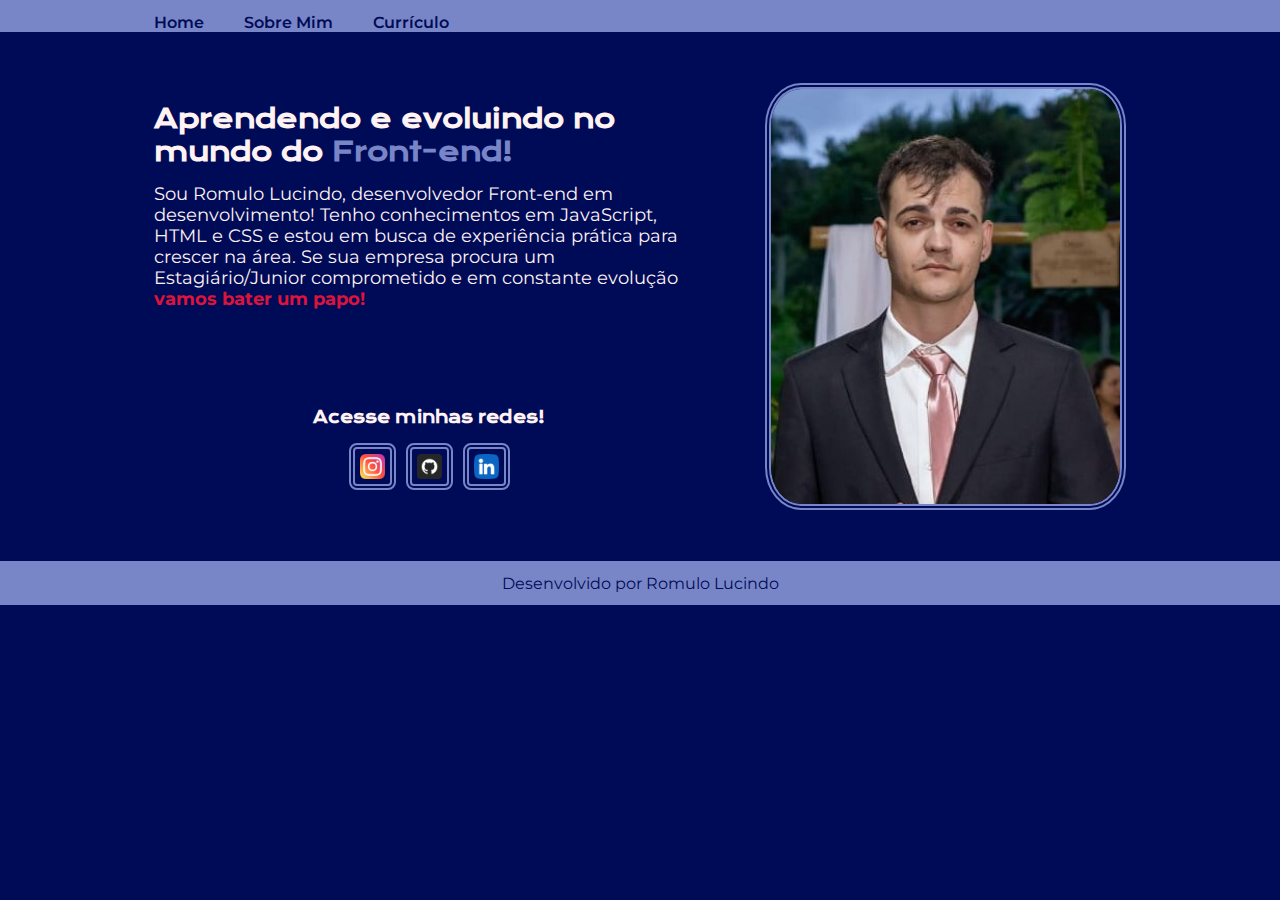
<file: index.html>
<!DOCTYPE html>
<html lang="pt-br">

<head>
    <meta charset="UTF-8">
    <meta http-equiv="X-UA-Compatible" content="IE=edge">
    <meta name="viewport" content="width=device-width, initial-scale=1.0">
    <title>Portifolio</title>
    <link rel="stylesheet" href="/style/style.css">
</head>

<body>
    <header class="cabecalho">
        <nav class="cabecalho__menu">
            <a class="cabecalho__menu__links" href="/index.html">Home</a>
            <a class="cabecalho__menu__links" href="/about.html">Sobre Mim</a>
            <a class="cabecalho__menu__links" href="/resume.html">Currículo</a>

        </nav>
    </header>
    <main class="apresetation">
        <section class="apresetation__conteudo">
            <h1 class="apresetation__conteudo__titulo">Aprendendo e evoluindo no mundo do <strong
                    class="apresetation__conteudo__titulo__texto-destaque"> Front-end!</strong></h1>
            <p class="apresetation__conteudo__titulo__texto">Sou Romulo Lucindo, desenvolvedor Front-end em
                desenvolvimento! Tenho conhecimentos em JavaScript, HTML e CSS e estou em busca de experiência prática
                para crescer na área.
                Se sua empresa procura um Estagiário/Junior comprometido e em constante evolução
                <strong class="apresetation__conteudo__titulo__texto-importante">vamos bater um papo!
                </strong>
            </p>
            <h2 class="apresetation__conteudo__titulo__titulo-button">Acesse minhas redes!</h2>
            <div class="apresetation__links">
                <a class="apresetation__links__buttons" href="https://instagram.com/romulo.lucindo">
                    <img width="25" height="25" src="/assets/instagram.png" alt="icone do instagram">
                    <a class="apresetation__links__buttons" href="https://github.com/romulolucindo">
                        <img width="25" height="25" src="/assets/github.png" alt="icone do github"></a>
                    <a class="apresetation__links__buttons" href="https://www.linkedin.com/in/romulo-lucindo-23155610b">
                        <img width="25" height="25" src="/assets/linkedin.png" alt="icone do linkedin">
                    </a>
            </div>
        </section>
        <img class="card-principal" src="/assets/perfil-perfeito.jpeg" alt="Foto de perfil do Romulo de terno">
    </main>
    <footer class="rodape">
        <p>Desenvolvido por Romulo Lucindo</p>
    </footer>
</body>

</html>
</file>
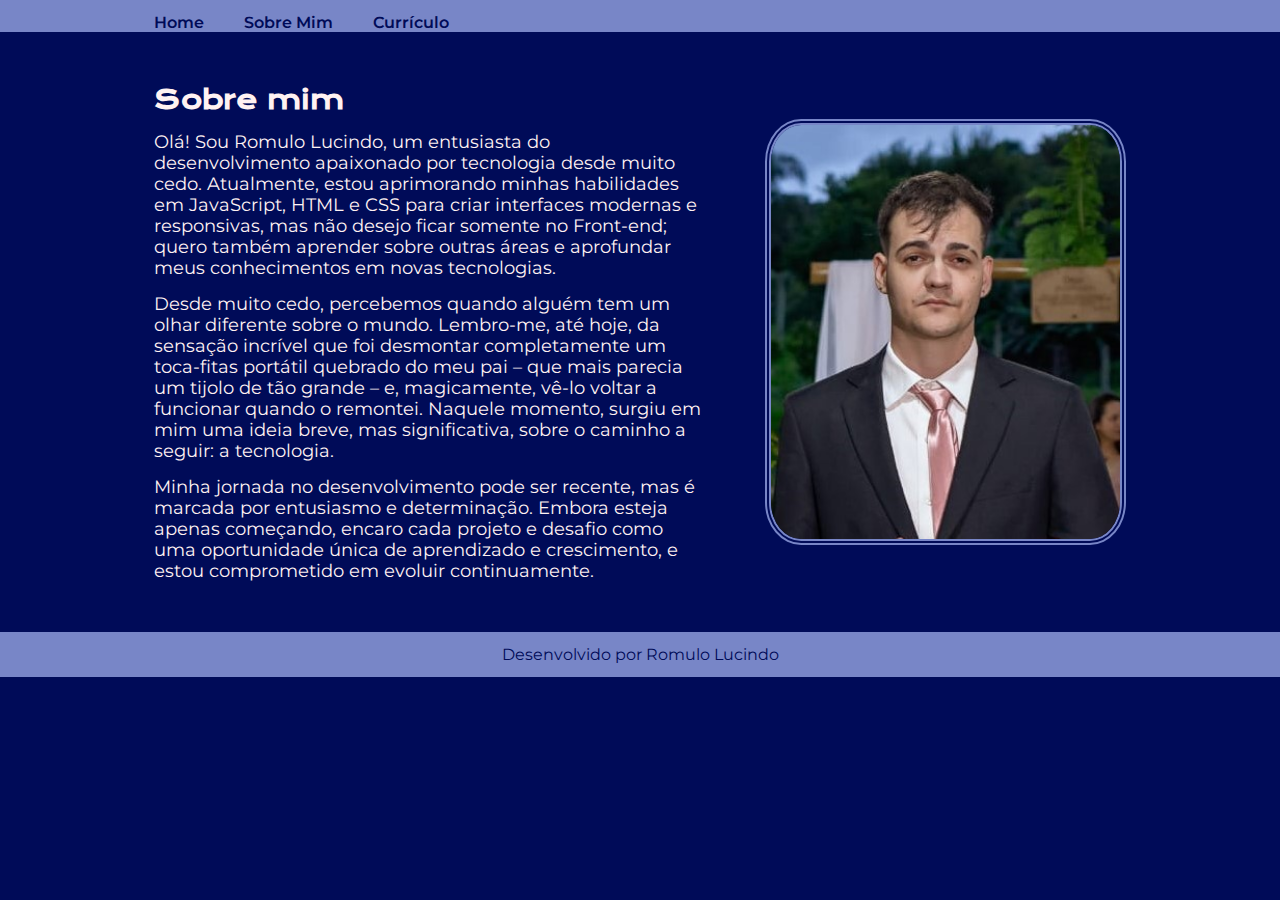
<file: about.html>
<!DOCTYPE html>
<html lang="pt-br">

<head>
  <meta charset="UTF-8">
  <meta name="viewport" content="width=device-width, initial-scale=1.0">
  <title>Sobre mim</title>
  <link rel="stylesheet" href="/style/style.css">

</head>
<header class="cabecalho">
  <nav class="cabecalho__menu">
    <a class="cabecalho__menu__links" href="/index.html">Home</a>
    <a class="cabecalho__menu__links" href="/about.html">Sobre Mim</a>
    <a class="cabecalho__menu__links" href="/resume.html">Currículo</a>
  </nav>
</header>
<main class="apresetation">
  <section class="apresetation__conteudo">
    <h1 class="apresetation__conteudo__titulo">Sobre mim</h1>
    <p class="apresetation__conteudo__titulo__texto">Olá! Sou Romulo Lucindo, um entusiasta do desenvolvimento
      apaixonado por tecnologia desde muito cedo. Atualmente, estou aprimorando minhas habilidades em JavaScript, HTML e
      CSS para criar interfaces modernas e responsivas, mas não desejo ficar somente no Front-end; quero também aprender
      sobre outras áreas e aprofundar meus conhecimentos em novas tecnologias.</p>
    <p class="apresetation__conteudo__titulo__texto">
      Desde muito cedo, percebemos quando alguém tem um olhar diferente sobre o mundo. Lembro-me, até hoje, da sensação
      incrível que foi desmontar completamente um toca-fitas portátil quebrado do meu pai – que mais parecia um tijolo
      de tão grande – e, magicamente, vê-lo voltar a funcionar quando o remontei. Naquele momento, surgiu em mim uma
      ideia breve, mas significativa, sobre o caminho a seguir: a tecnologia.</p>
    <p class="apresetation__conteudo__titulo__texto">Minha jornada no desenvolvimento pode ser recente, mas é marcada
      por entusiasmo e determinação. Embora esteja apenas começando, encaro cada projeto e desafio como uma oportunidade
      única de aprendizado e crescimento, e estou comprometido em evoluir continuamente.</p>
  </section>
  <img class="card-principal" src="/assets/perfil-perfeito.jpeg" alt="Foto de perfil do Romulo de terno">

</main>

<body>

  <footer class="rodape">
    <p>Desenvolvido por Romulo Lucindo</p>
  </footer>
</body>

</html>
</file>
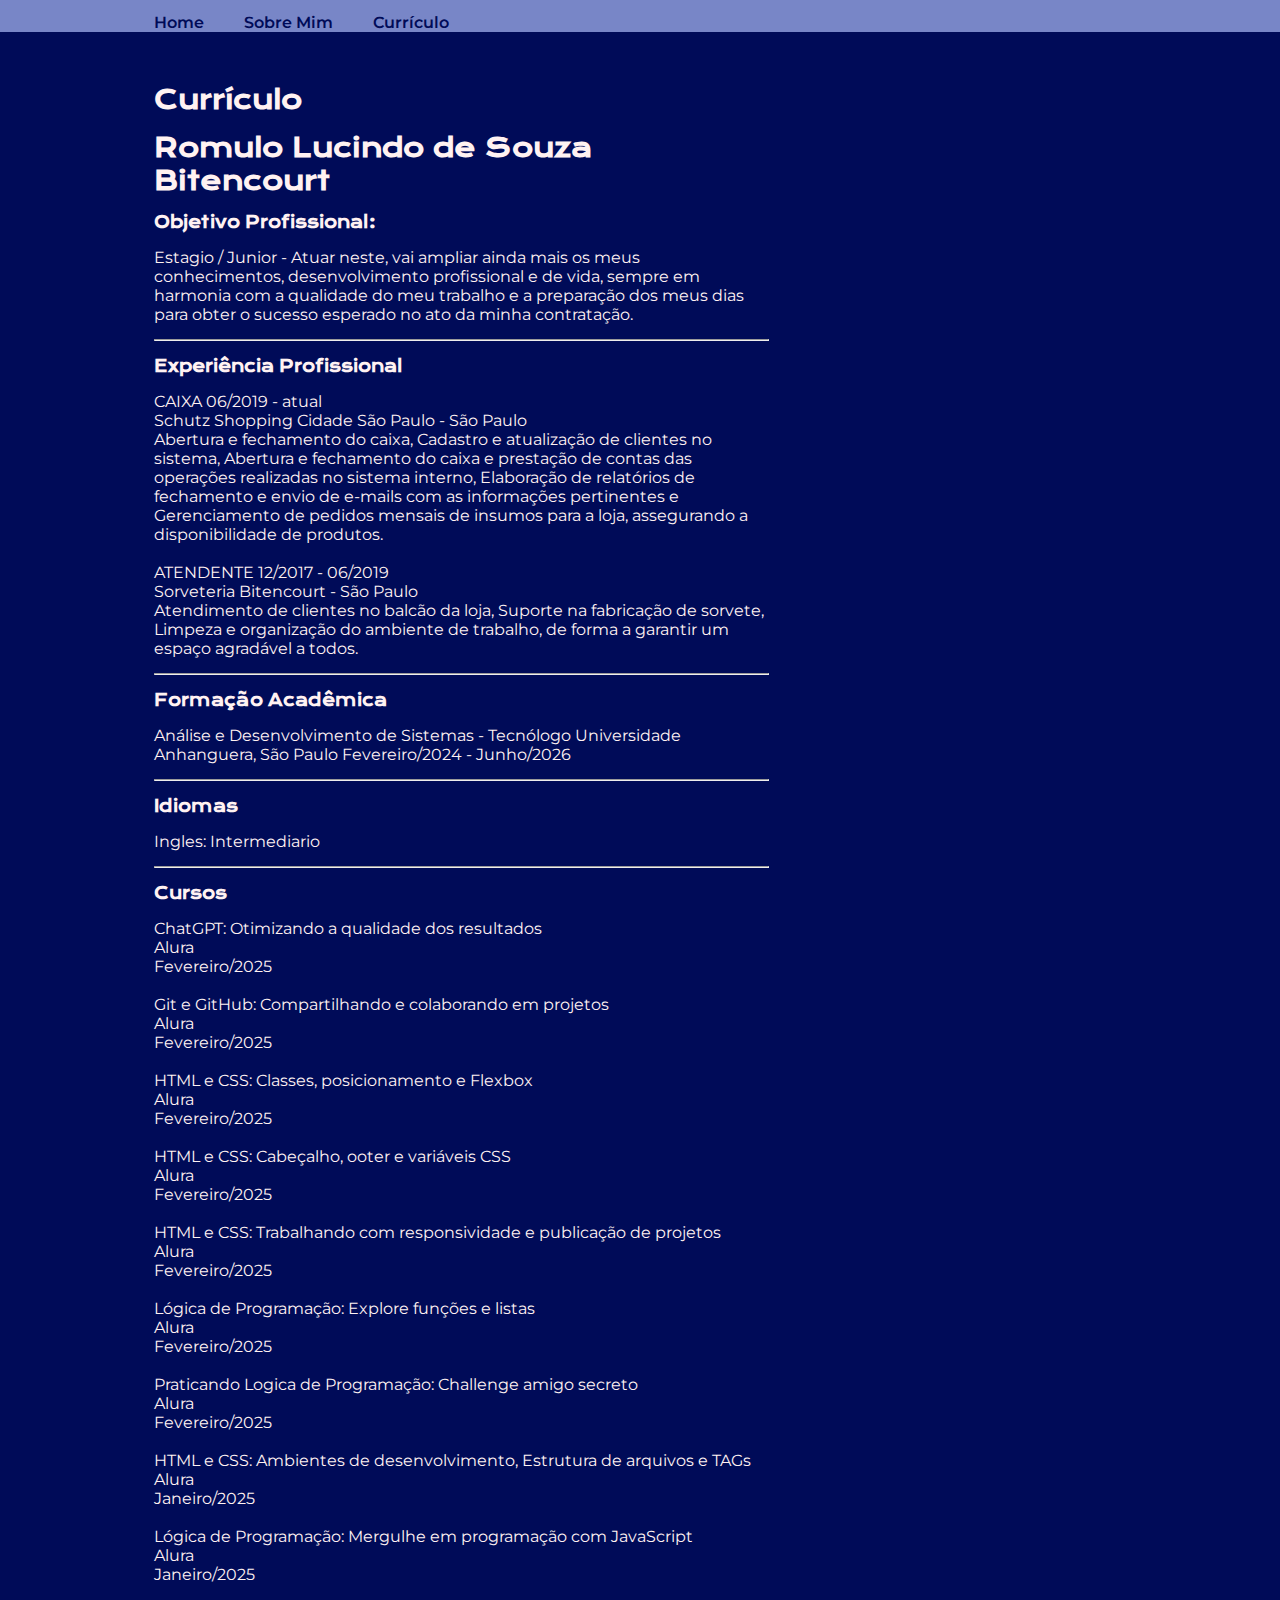
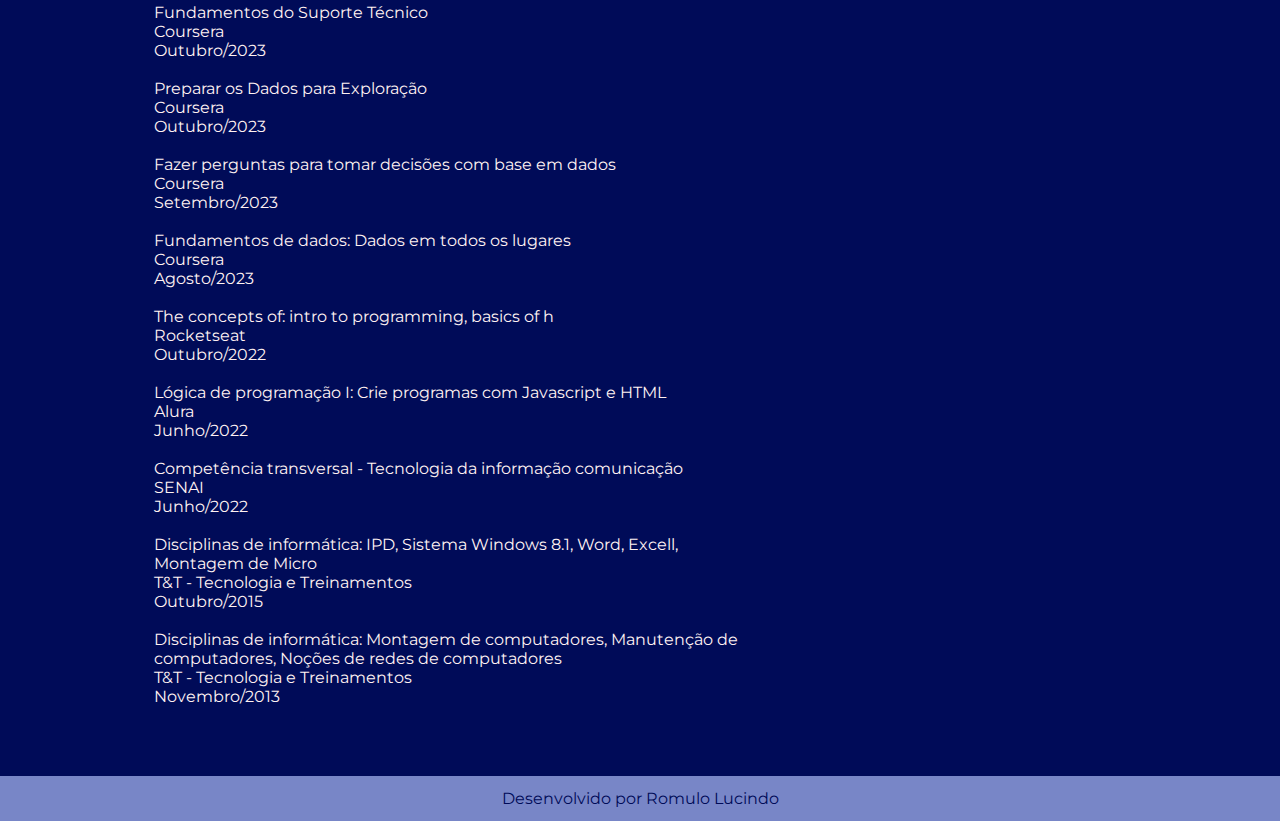
<file: resume.html>
<!DOCTYPE html>
<html lang="pt-br">

<head>
  <meta charset="UTF-8">
  <meta name="viewport" content="width=device-width, initial-scale=1.0">
  <title>Currículo</title>
  <link rel="stylesheet" href="/style/style.css">
</head>

<body>
  <header class="cabecalho">
    <nav class="cabecalho__menu">
      <a class="cabecalho__menu__links" href="/index.html">Home</a>
      <a class="cabecalho__menu__links" href="/about.html">Sobre Mim</a>
      <a class="cabecalho__menu__links" href="/resume.html">Currículo</a>
    </nav>
  </header>
  <main class="apresetation">
    <section class="apresetation__conteudo">
      <h1 class="apresetation__conteudo__titulo">Currículo</h1>
      <h1 class="apresetation__conteudo__titulo">Romulo Lucindo de Souza Bitencourt</h1>
      <h1 class="curriculo__titulos">Objetivo Profissional:</h1>
      <p class="curriculo__titulos__textos">
        Estagio / Junior - Atuar neste, vai ampliar ainda mais os meus conhecimentos, desenvolvimento profissional
        e de vida,
        sempre em harmonia com a qualidade do meu trabalho e a preparação dos meus dias para obter o sucesso esperado
        no ato da minha contratação.</p>
      <hr>
      <h1 class="curriculo__titulos">Experiência Profissional</h1>
      <p class="curriculo__titulos__textos">
        CAIXA 06/2019 - atual<br>
        Schutz Shopping Cidade São Paulo - São Paulo<br>
        Abertura e fechamento do caixa, Cadastro e atualização de clientes no sistema, Abertura e fechamento do caixa e
        prestação de contas das operações realizadas no sistema interno,
        Elaboração de relatórios de fechamento e envio de e-mails com as informações pertinentes e Gerenciamento de
        pedidos mensais de insumos para a loja, assegurando a disponibilidade de produtos.
        <br><br>
        ATENDENTE 12/2017 - 06/2019<br>
        Sorveteria Bitencourt - São Paulo<br>
        Atendimento de clientes no balcão da loja, Suporte na fabricação de sorvete, Limpeza e organização do ambiente
        de trabalho, de forma a garantir um espaço agradável a todos.
      </p>
      <hr>
      <h1 class="curriculo__titulos">Formação Acadêmica</h1>
      <p class="curriculo__titulos__textos">
        Análise e Desenvolvimento de Sistemas - Tecnólogo
        Universidade Anhanguera, São Paulo
        Fevereiro/2024 - Junho/2026
      </p>
      <hr>
      <h1 class="curriculo__titulos">Idiomas</h1>
      <p class="curriculo__titulos__textos">Ingles: Intermediario</p>
      <hr>
      <h1 class="curriculo__titulos">Cursos</h1>
      <p class="curriculo__titulos__textos">

        ChatGPT: Otimizando a qualidade dos resultados<br>
        Alura<br>
        Fevereiro/2025<br>
        <br>
        Git e GitHub: Compartilhando e colaborando em projetos<br>
        Alura<br>
        Fevereiro/2025<br>
        <br>
        HTML e CSS: Classes, posicionamento e Flexbox<br>
        Alura<br>
        Fevereiro/2025<br>
        <br>
        HTML e CSS: Cabeçalho, ooter e variáveis CSS<br>
        Alura<br>
        Fevereiro/2025<br>
        <br>
        HTML e CSS: Trabalhando com responsividade e publicação de projetos<br>
        Alura<br>
        Fevereiro/2025<br>
        <br>
        Lógica de Programação: Explore funções e listas <br>
        Alura <br>
        Fevereiro/2025 <br>
        <br>
        Praticando Logica de Programação: Challenge amigo secreto <br>
        Alura <br>
        Fevereiro/2025 <br>
        <br>
        HTML e CSS: Ambientes de desenvolvimento, Estrutura de arquivos e TAGs<br>
        Alura<br>
        Janeiro/2025<br>
        <br>
        Lógica de Programação: Mergulhe em programação com JavaScript<br>
        Alura<br>
        Janeiro/2025<br>
        <br>
        Fundamentos do Suporte Técnico<br>
        Coursera<br>
        Outubro/2023<br>
        <br>
        Preparar os Dados para Exploração<br>
        Coursera<br>
        Outubro/2023<br>
        <br>
        Fazer perguntas para tomar decisões com base em dados<br>
        Coursera<br>
        Setembro/2023<br>
        <br>
        Fundamentos de dados: Dados em todos os lugares<br>
        Coursera<br>
        Agosto/2023<br>
        <br>
        The concepts of: intro to programming, basics of h<br>
        Rocketseat<br>
        Outubro/2022<br>
        <br>
        Lógica de programação I: Crie programas com Javascript e HTML<br>
        Alura<br>
        Junho/2022<br>
        <br>
        Competência transversal - Tecnologia da informação comunicação<br>
        SENAI<br>
        Junho/2022<br>
        <br>
        Disciplinas de informática: IPD, Sistema Windows 8.1, Word, Excell, Montagem de Micro<br>
        T&T - Tecnologia e Treinamentos<br>
        Outubro/2015<br>
        <br>
        Disciplinas de informática: Montagem de computadores, Manutenção de computadores, Noções de redes de
        computadores<br>
        T&T - Tecnologia e Treinamentos<br>
        Novembro/2013<br>
        <br>
      </p>
    </section>
  </main>
  <footer class="rodape">
    <p>Desenvolvido por Romulo Lucindo</p>
  </footer>
</body>

</html>
</file>
<file: style/style.css>
@import url('https://fonts.googleapis.com/css2?family=Krona+One&display=swap');
@import url('https://fonts.googleapis.com/css2?family=Montserrat:ital,wght@0,600;1,600&display=swap');

:root {
    --cor-primaria: #000B58;
    --cor-secundaria: #FFF2F2;
    --cor-terciaria: #7886C7;
    --cor-hover: #A9B5DF;

    --fonte-primaria: "Krona One", sans-serif;
    --fonte-secundaria: "Montserrat", sans-serif;
}

* {
    margin: 0;
    padding: 0;
}

body {
    box-sizing: border-box;
    background-color: var(--cor-primaria);
    color: var(--cor-secundaria);
}

.cabecalho {
    padding: 1% 0 0% 12%;
    background-color: var(--cor-terciaria);

}

.cabecalho__menu {
    display: flex;
    gap: 40px;
    padding: 0% 0% 0% 0%;
}


.cabecalho__menu__links {
    font-family: var(--fonte-secundaria);
    font-weight: 600;
    color: var(--cor-primaria);
    text-decoration: none;
}

.apresetation__conteudo__titulo {
    font-family: var(--fonte-primaria);
    font-size: 1.62rem;

}

.apresetation__conteudo__titulo__texto-destaque {
    color: var(--cor-terciaria)
}

.apresetation__conteudo__titulo__texto {
    color: var(--cor-secundaria);
    font-size: 1.1rem;
    font-family: var(--fonte-secundaria);
}

.apresetation__conteudo__titulo__texto-importante {
    color: crimson;
}

.apresetation {
    padding: 4% 12%;
    display: flex;
    align-items: center;
    justify-content: space-between;
    gap: 60px;
}

.apresetation__conteudo {
    display: flex;
    width: 615px;
    flex-direction: column;
    gap: 15px;

}

.apresetation__links {
    display: flex;
    justify-content: center;
    flex-direction: row;
    gap: 10px;
    width: 100%;
    flex-wrap: wrap;


}

.apresetation__conteudo__titulo__titulo-button {
    color: var(--cor-secundaria);
    width: 100%;
    text-align: center;
    font-size: 1rem;
    font-weight: 400px;
    padding: 15% 0% 0% 0%;
    font-family: var(--fonte-primaria)
}

.apresetation__links__buttons {
    display: flex;
    box-sizing: border-box;
    border: 6px double var(--cor-terciaria);
    font-size: 1rem;
    justify-content: center;
    gap: 16px;
    color: var(--cor-secundaria);
    width: auto;
    max-width: 3rem;
    border-radius: 8px;
    font-weight: 400;
    padding: 5px 5px;
    text-decoration: none;
    font-family: var(--fonte-secundaria)
}

.apresetation__links__buttons:hover {
    background-color: var(--cor-hover);
}


.curriculo__titulos {
    font-family: var(--fonte-primaria);
    font-size: 1rem;
}

.curriculo__titulos__textos {
    color: var(--cor-secundaria);
    font-size: 1rem;
    font-family: var(--fonte-secundaria);
}

.card-principal {
    width: 40%;
    border-radius: 10%;
    border: 6px double var(--cor-terciaria);

}

.rodape {
    display: flex;
    justify-content: center;
    color: var(--cor-primaria);
    background-color: var(--cor-terciaria);
    font-family: var(--fonte-secundaria);
    padding: 1%;
    font-weight: 400;
}

/* |||||||||DAQUI PRA BAIXO É SÓ RESPONSIVIDADE||||||||||| */

@media (max-width: 770px) {
    .cabecalho {
        padding: 1%;
    }

    .cabecalho__menu {
        justify-content: center;
    }

    .apresetation {
        flex-direction: column-reverse;
        padding: 5% 5% 5% 5%;
    }

    .apresetation__conteudo {
        width: auto;
    }

    .apresetation__conteudo__titulo {
        text-align: center;
    }

    .card-principal {
        width: 30%;
    }

    .apresetation__conteudo__titulo__titulo-button {
        text-align: center;
        width: 100%;
    }

    .apresetation__links {
        justify-content: center;
    }

}
</file>
